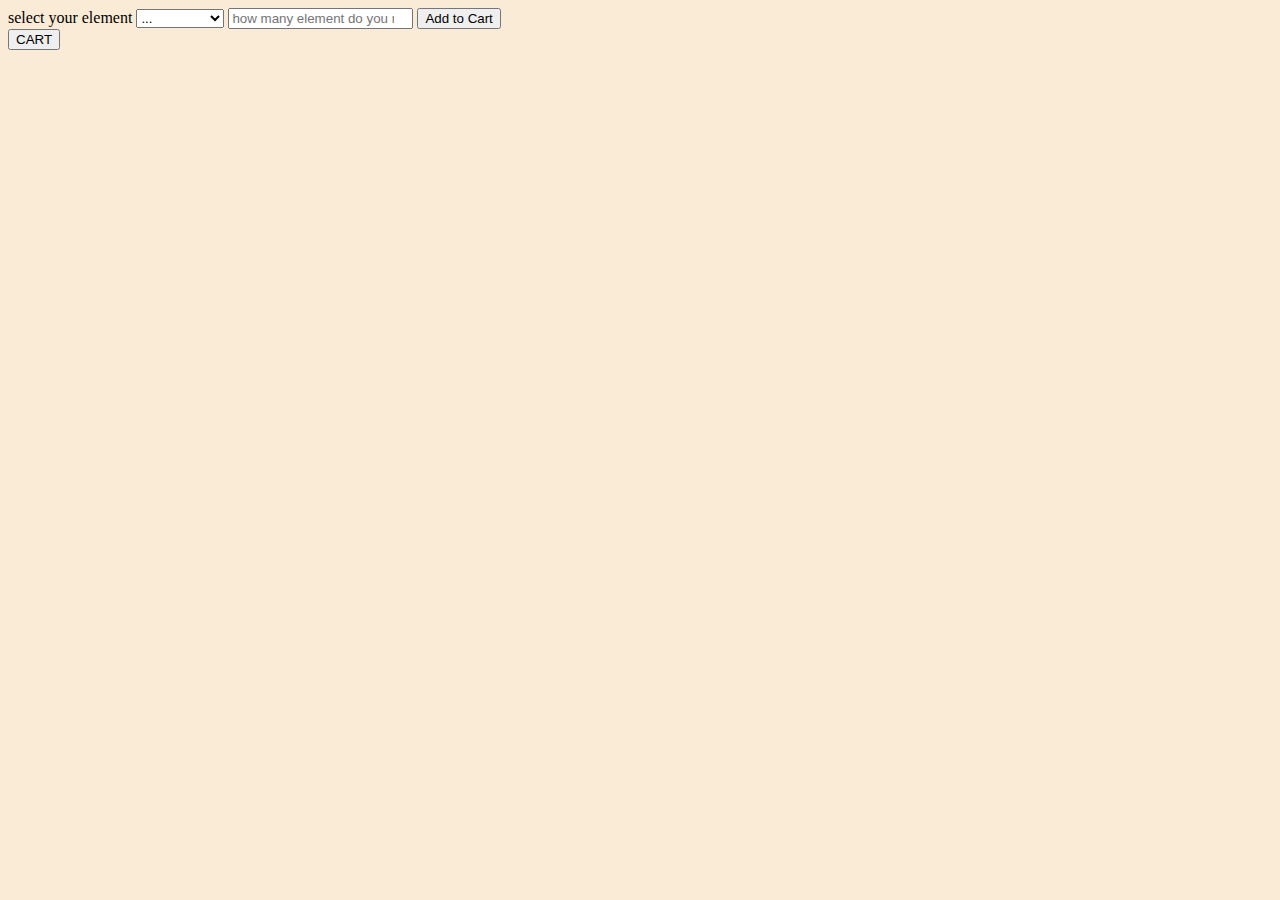
<file: index.html>
<!DOCTYPE html>
<html lang="en">
<head>
    <meta charset="UTF-8">
    <meta name="viewport" content="width=device-width, initial-scale=1.0">
    <title>Document</title>
    <link rel="stylesheet" href="css/style.css">
</head>
<body>
    



<form class="ssform">
    <label>select your element</label>
    <select id="selectOp">
        <!-- <option value="">...</option>
   <option value="bag">bag</option> 
   <option value="banana">banana</option> 
   <option value="bathroom">bathroom</option> 
   <option value="boots">boots</option> 
   <option value="breakfast">breakfast</option> 
   <option value="bubblegum">bubblegum</option> 
   <option value="chair">chair</option>  -->
</select>

<input type="number" placeholder="how many element do you need">
<button id="sub" type="submit">Add to Cart</button>
</form>
<div id="message" >

</div>
<div id="shoeOrder">
    
</div>
<a href="cart.html"><button type="click" id="hi">CART</button></a>




    <script src="js/app.js"></script>
</body>
</html>
</file>
<file: css/style.css>
body{
    background-color: antiquewhite;
    position: relative;
}
#message{
    width: 500px;
     height: 500px;
     top: 1000%;
      background-color: aqua;
       display: none;
       position: absolute;
       animation:  esraa 1s ease-in-out 1;
}
@keyframes esraa{
    0%   {
        border-radius: 100%;
        top:1000%
    }
      
    10%{
        border-radius: 100%;
        top:90%;
    }
    
    20%{
        border-radius: 100%;
        top:80%;
    }
    30%{
        border-radius: 100%; 
        top:70%;
    }
    40%{
        border-radius: 100%; 
        top:60%;
    }
    50%{
        border-radius: 90%;    
        top:50%;
    }
    60%{
        border-radius: 80%; 
        top:40%;
    }
    70%{
        border-radius: 70%;
        top:30%;
    }
    80%{
        border-radius: 60%; 
        top:20%;
    }
    90%{
        border-radius: 50%;
        top:15%;
    }
    100%{
        border-radius: 40%;
        top:15%;
    }


}
p{
    color: yellow;
    font-size: 100px;
}
</file>
